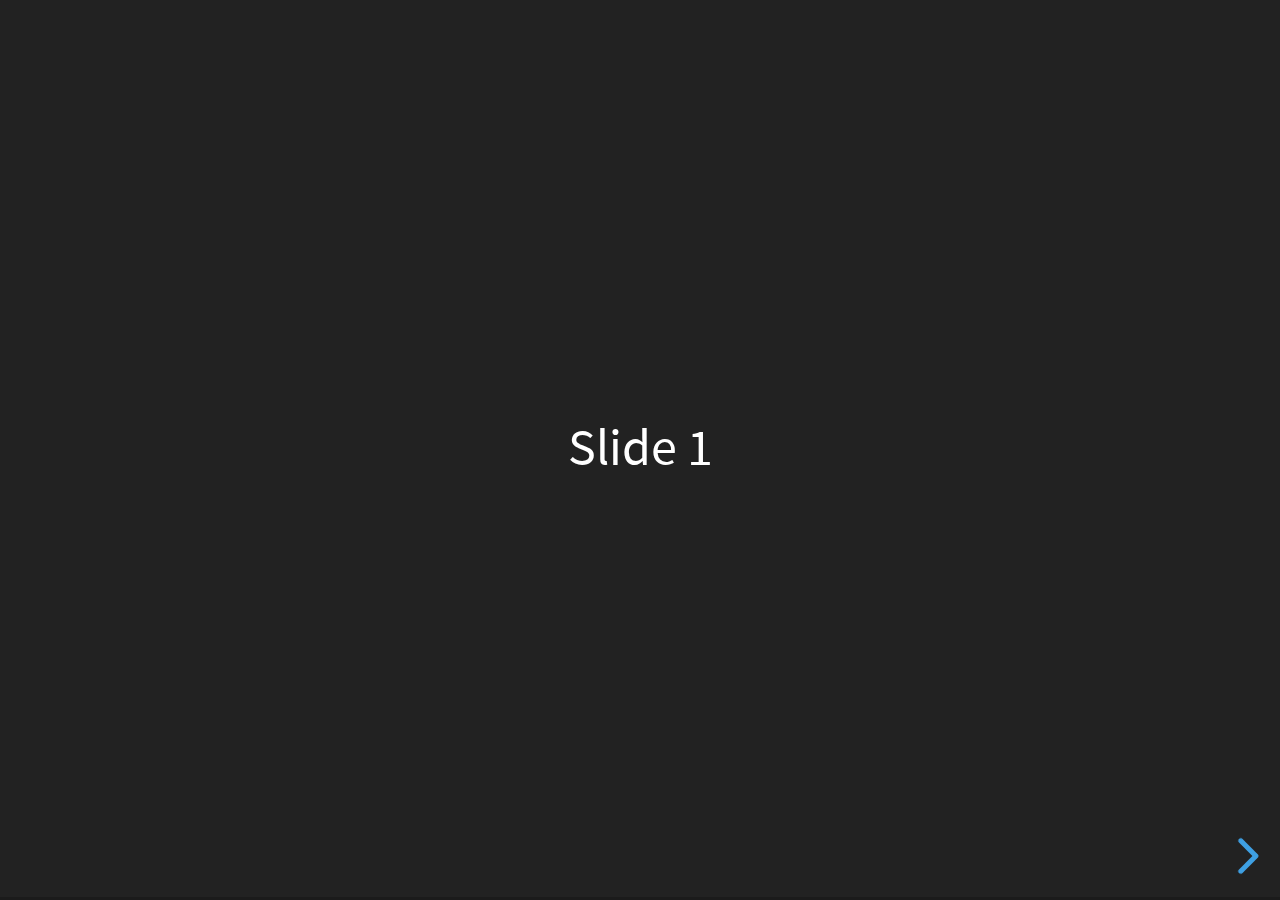
<file: reveal/index.html>
<!doctype html>
<html>
	<head>
		<meta charset="utf-8">
		<meta name="viewport" content="width=device-width, initial-scale=1.0, maximum-scale=1.0, user-scalable=no">

		<title>reveal.js</title>

		<link rel="stylesheet" href="css/reveal.css">
		<link rel="stylesheet" href="css/theme/black.css">

		<!-- Theme used for syntax highlighting of code -->
		<link rel="stylesheet" href="lib/css/zenburn.css">

		<!-- Printing and PDF exports -->
		<script>
			var link = document.createElement( 'link' );
			link.rel = 'stylesheet';
			link.type = 'text/css';
			link.href = window.location.search.match( /print-pdf/gi ) ? 'css/print/pdf.css' : 'css/print/paper.css';
			document.getElementsByTagName( 'head' )[0].appendChild( link );
		</script>
	</head>
	<body>
		<div class="reveal">
			<div class="slides">
				<section>Slide 1</section>
				<section>Slide 2</section>
			</div>
		</div>

		<script src="lib/js/head.min.js"></script>
		<script src="js/reveal.js"></script>

		<script>
			// More info about config & dependencies:
			// - https://github.com/hakimel/reveal.js#configuration
			// - https://github.com/hakimel/reveal.js#dependencies
			Reveal.initialize({
				dependencies: [
					{ src: 'plugin/markdown/marked.js' },
					{ src: 'plugin/markdown/markdown.js' },
					{ src: 'plugin/notes/notes.js', async: true },
					{ src: 'plugin/highlight/highlight.js', async: true, callback: function() { hljs.initHighlightingOnLoad(); } }
				]
			});
		</script>
	</body>
</html>
</file>
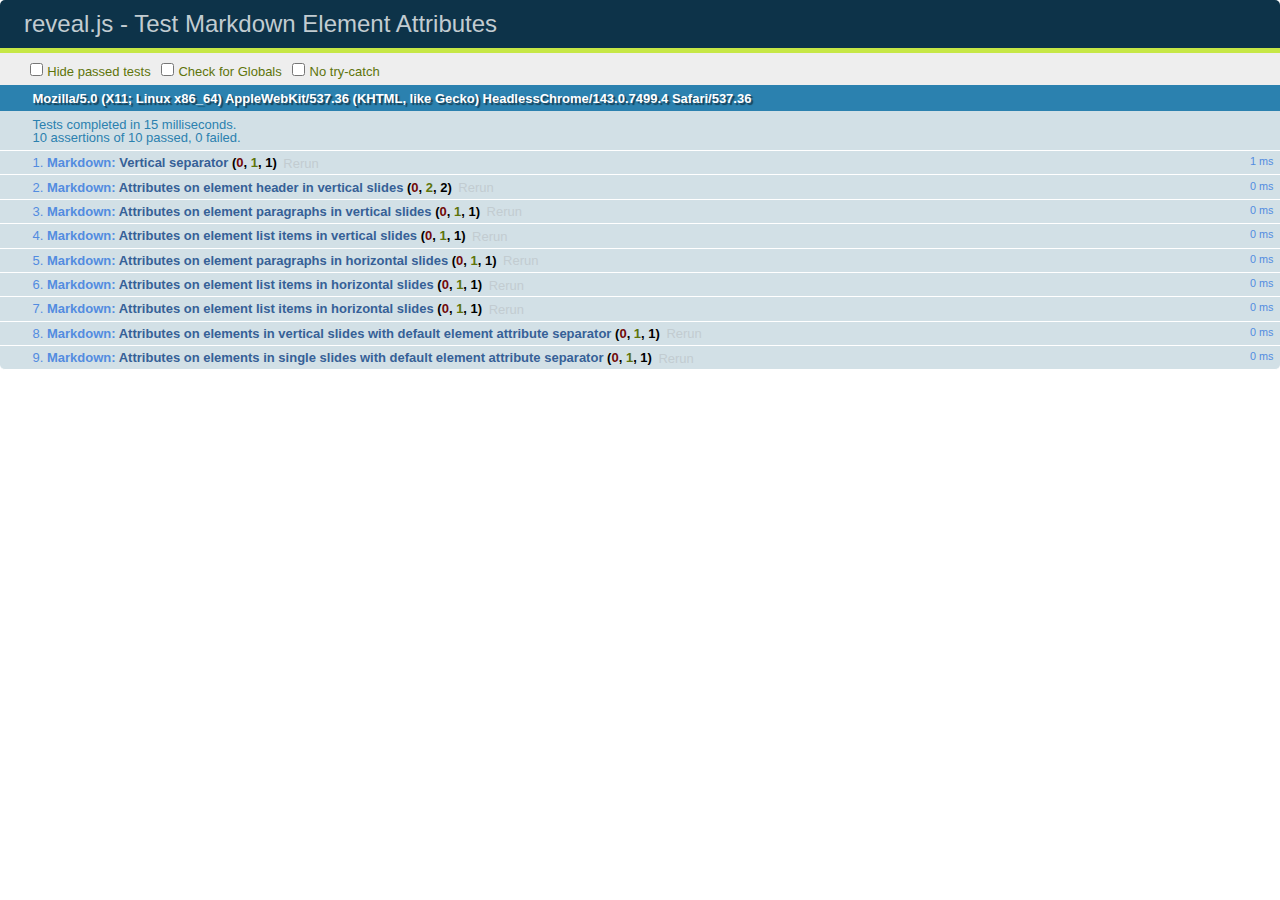
<file: reveal/test/test-markdown-element-attributes.html>
<!doctype html>
<html lang="en">

	<head>
		<meta charset="utf-8">

		<title>reveal.js - Test Markdown Element Attributes</title>

		<link rel="stylesheet" href="../css/reveal.css">
		<link rel="stylesheet" href="qunit-1.12.0.css">
	</head>

	<body style="overflow: auto;">

		<div id="qunit"></div>
		<div id="qunit-fixture"></div>

		<div class="reveal" style="display: none;">

			<div class="slides">

				<!-- <section data-markdown="example.md" data-separator="^\n\n\n" data-separator-vertical="^\n\n"></section> -->

				<!-- Slides are separated by newline + three dashes + newline, vertical slides identical but two dashes -->
				<section data-markdown data-separator="^\n---\n$" data-separator-vertical="^\n--\n$" data-element-attributes="{_\s*?([^}]+?)}">>
					<script type="text/template">
						## Slide 1.1
						<!-- {_class="fragment fade-out" data-fragment-index="1"} -->

						--

						## Slide 1.2
						<!-- {_class="fragment shrink"} -->

						Paragraph 1
						<!-- {_class="fragment grow"} -->

						Paragraph 2
						<!-- {_class="fragment grow"} -->

						- list item 1 <!-- {_class="fragment grow"} -->
						- list item 2 <!-- {_class="fragment grow"} -->
						- list item 3 <!-- {_class="fragment grow"} -->


						---

						## Slide 2


						Paragraph 1.2  
						multi-line <!-- {_class="fragment highlight-red"} -->

						Paragraph 2.2 <!-- {_class="fragment highlight-red"} -->

						Paragraph 2.3 <!-- {_class="fragment highlight-red"} -->

						Paragraph 2.4 <!-- {_class="fragment highlight-red"} -->

						- list item 1 <!-- {_class="fragment highlight-green"} -->
						- list item 2<!-- {_class="fragment highlight-green"} -->
						- list item 3<!-- {_class="fragment highlight-green"} -->
						- list item 4
						<!-- {_class="fragment highlight-green"} -->
						- list item 5<!-- {_class="fragment highlight-green"} -->

						Test

						![Example Picture](examples/assets/image2.png)
						<!-- {_class="reveal stretch"} -->

					</script>
				</section>



				<section 	data-markdown data-separator="^\n\n\n"
									data-separator-vertical="^\n\n"
									data-separator-notes="^Note:"
									data-charset="utf-8">
					<script type="text/template">
						# Test attributes in Markdown with default separator
						## Slide 1 Def <!-- .element: class="fragment highlight-red" data-fragment-index="1" -->


						## Slide 2 Def
						<!-- .element: class="fragment highlight-red" -->

					</script>
				</section>

				<section data-markdown>
				  <script type="text/template">
					## Hello world
					A paragraph
					<!-- .element: class="fragment highlight-blue" -->
				  </script>
				</section>

				<section data-markdown>
				  <script type="text/template">
					## Hello world

					Multiple  
					Line
					<!-- .element: class="fragment highlight-blue" -->
				  </script>
				</section>

				<section data-markdown>
				  <script type="text/template">
					## Hello world

					Test<!-- .element: class="fragment highlight-blue" -->

					More Test
				  </script>
				</section>


			</div>

		</div>

		<script src="../lib/js/head.min.js"></script>
		<script src="../js/reveal.js"></script>
		<script src="../plugin/markdown/marked.js"></script>
		<script src="../plugin/markdown/markdown.js"></script>
		<script src="qunit-1.12.0.js"></script>

		<script src="test-markdown-element-attributes.js"></script>

	</body>
</html>
</file>
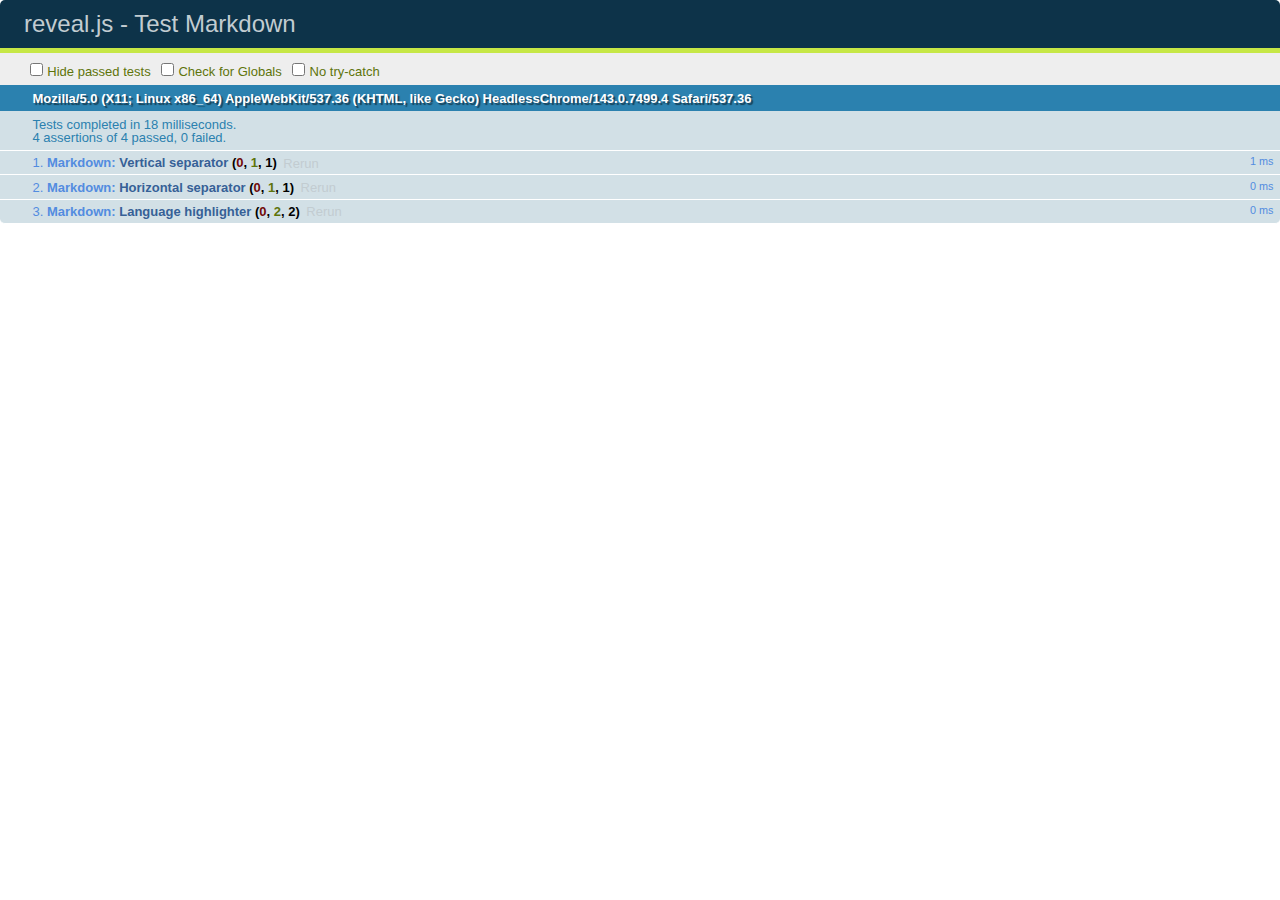
<file: reveal/test/test-markdown-external.html>
<!doctype html>
<html lang="en">

	<head>
		<meta charset="utf-8">

		<title>reveal.js - Test Markdown</title>

		<link rel="stylesheet" href="../css/reveal.css">
		<link rel="stylesheet" href="qunit-1.12.0.css">
	</head>

	<body style="overflow: auto;">

		<div id="qunit"></div>
  		<div id="qunit-fixture"></div>

		<div class="reveal" style="display: none;">

			<div class="slides">
				<section data-markdown="simple.md" data-separator="^\n\n\n" data-separator-vertical="^\n\n"></section>
			</div>

		</div>

		<script src="../lib/js/head.min.js"></script>
		<script src="../js/reveal.js"></script>
		<script src="../plugin/highlight/highlight.js"></script>
		<script src="../plugin/markdown/marked.js"></script>
		<script src="../plugin/markdown/markdown.js"></script>
		<script src="qunit-1.12.0.js"></script>

		<script src="test-markdown-external.js"></script>

	</body>
</html>
</file>
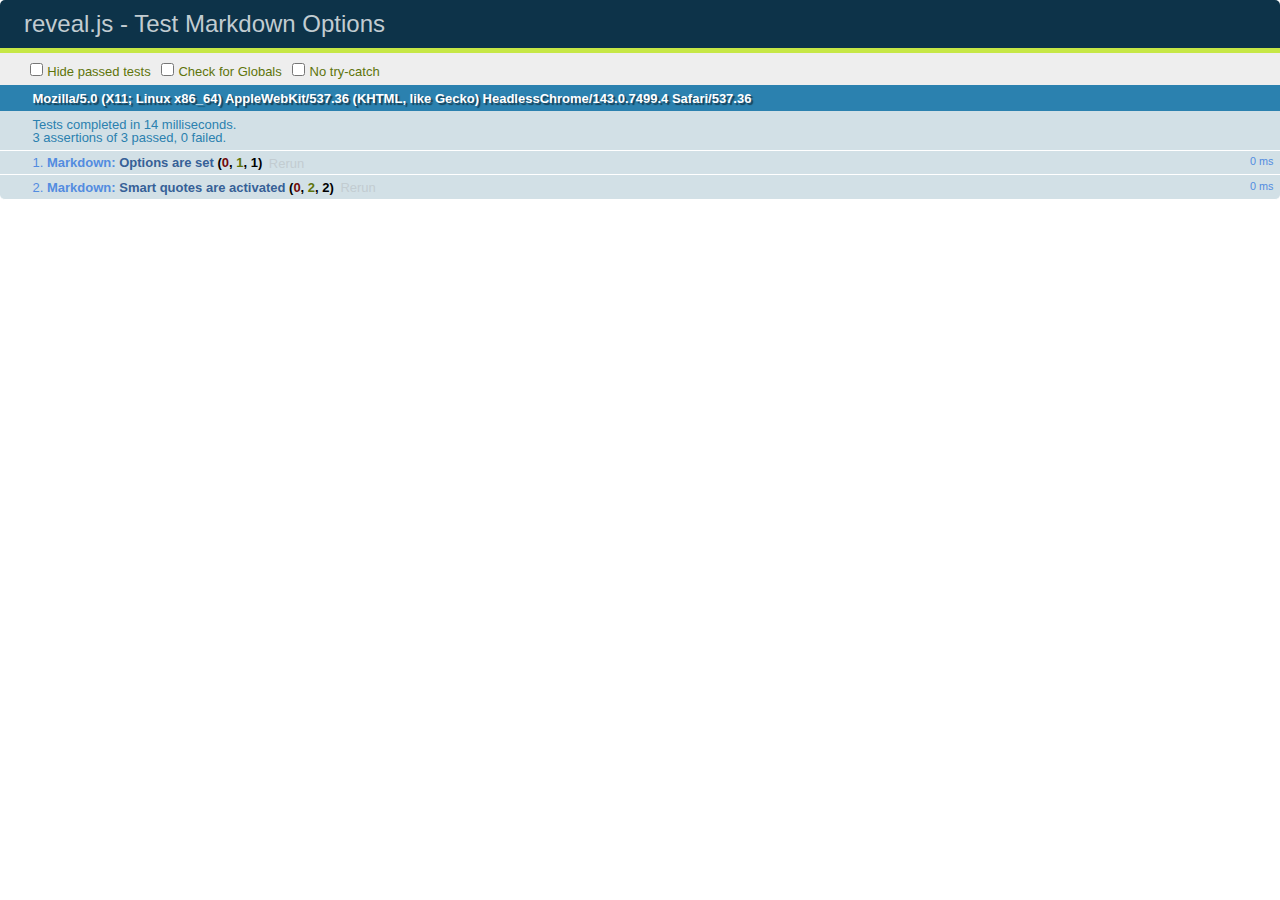
<file: reveal/test/test-markdown-options.html>
<!doctype html>
<html lang="en">

	<head>
		<meta charset="utf-8">

		<title>reveal.js - Test Markdown Options</title>

		<link rel="stylesheet" href="../css/reveal.css">
		<link rel="stylesheet" href="qunit-1.12.0.css">
	</head>

	<body style="overflow: auto;">

		<div id="qunit"></div>
		<div id="qunit-fixture"></div>

		<div class="reveal" style="display: none;">

			<div class="slides">

				<section data-markdown>
					<script type="text/template">
						## Testing Markdown Options

						This "slide" should contain 'smart' quotes.
					</script>
				</section>

			</div>

		</div>

		<script src="../lib/js/head.min.js"></script>
		<script src="../js/reveal.js"></script>
		<script src="qunit-1.12.0.js"></script>

		<script src="test-markdown-options.js"></script>

	</body>
</html>
</file>
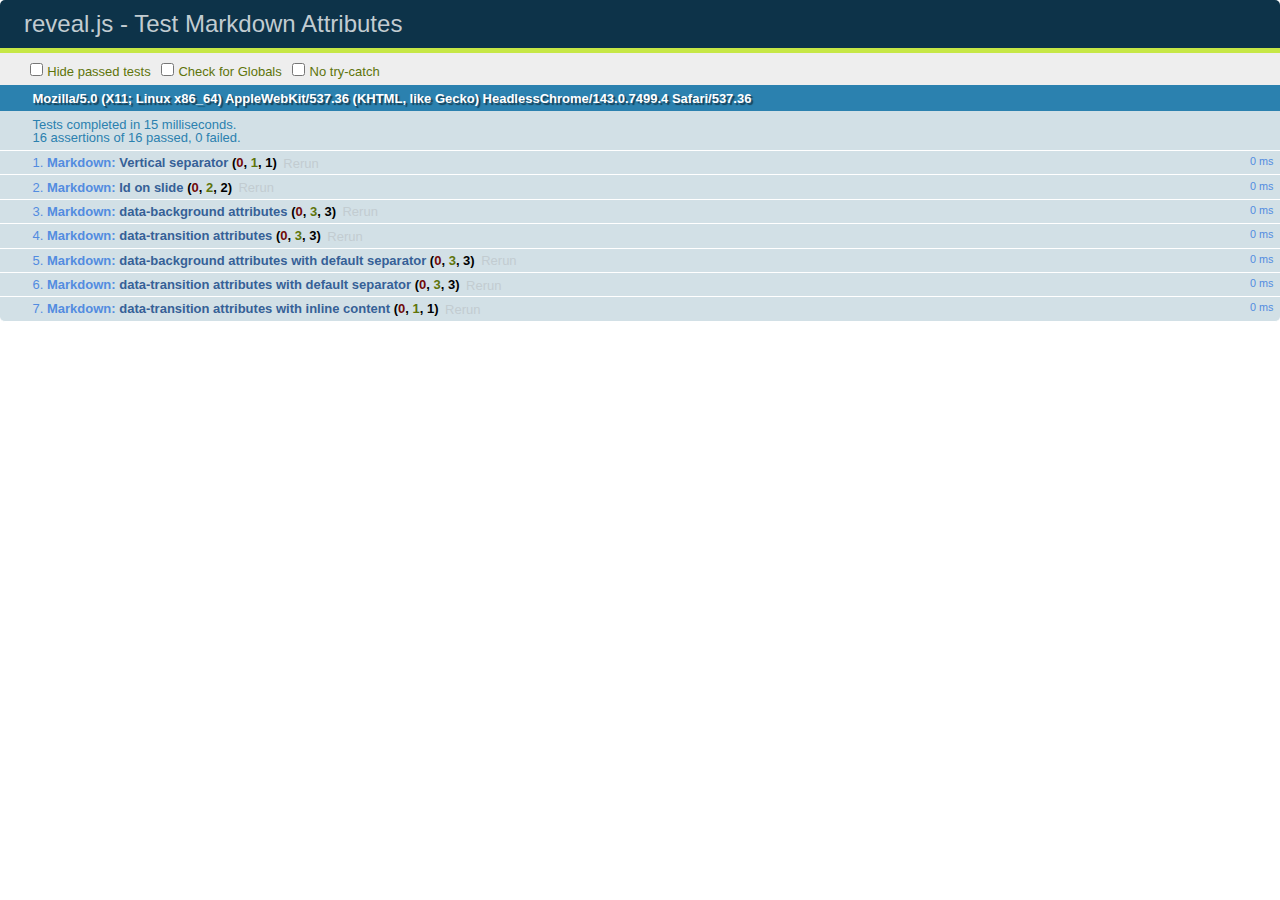
<file: reveal/test/test-markdown-slide-attributes.html>
<!doctype html>
<html lang="en">

	<head>
		<meta charset="utf-8">

		<title>reveal.js - Test Markdown Attributes</title>

		<link rel="stylesheet" href="../css/reveal.css">
		<link rel="stylesheet" href="qunit-1.12.0.css">
	</head>

	<body style="overflow: auto;">

		<div id="qunit"></div>
		<div id="qunit-fixture"></div>

		<div class="reveal" style="display: none;">

			<div class="slides">

				<!-- <section data-markdown="example.md" data-separator="^\n\n\n" data-separator-vertical="^\n\n"></section> -->

				<!-- Slides are separated by three lines, vertical slides by two lines, attributes are one any line starting with (spaces and) two dashes -->
				<section 	data-markdown data-separator="^\n\n\n"
									data-separator-vertical="^\n\n"
									data-separator-notes="^Note:"
									data-attributes="--\s(.*?)$"
									data-charset="utf-8">
					<script type="text/template">
						# Test attributes in Markdown
						## Slide 1



						## Slide 2
						<!-- -- id="slide2" data-transition="zoom" data-background="#A0C66B" -->


						## Slide 2.1
						<!-- -- data-background="#ff0000" data-transition="fade" -->


						## Slide 2.2
						[Link to Slide2](#/slide2)



						## Slide 3
						<!-- -- data-transition="zoom" data-background="#C6916B" -->



						## Slide 4
					</script>
				</section>

				<section 	data-markdown data-separator="^\n\n\n"
									data-separator-vertical="^\n\n"
									data-separator-notes="^Note:"
									data-charset="utf-8">
					<script type="text/template">
						# Test attributes in Markdown with default separator
						## Slide 1 Def



						## Slide 2 Def
						<!-- .slide: id="slide2def" data-transition="concave" data-background="#A7C66B" -->


						## Slide 2.1 Def
						<!-- .slide: data-background="#f70000" data-transition="page" -->


						## Slide 2.2 Def
						[Link to Slide2](#/slide2def)



						## Slide 3 Def
						<!-- .slide: data-transition="concave" data-background="#C7916B" -->



						## Slide 4
					</script>
				</section>

				<section data-markdown>
					<script type="text/template">
						<!-- .slide: data-background="#ff0000" -->
						## Hello world
					</script>
				</section>

				<section data-markdown>
					<script type="text/template">
						## Hello world
						<!-- .slide: data-background="#ff0000" -->
					</script>
				</section>

				<section data-markdown>
					<script type="text/template">
						## Hello world

						Test
						<!-- .slide: data-background="#ff0000" -->

						More Test
					</script>
				</section>

			</div>

		</div>

		<script src="../lib/js/head.min.js"></script>
		<script src="../js/reveal.js"></script>
		<script src="../plugin/markdown/marked.js"></script>
		<script src="../plugin/markdown/markdown.js"></script>
		<script src="qunit-1.12.0.js"></script>

		<script src="test-markdown-slide-attributes.js"></script>

	</body>
</html>
</file>
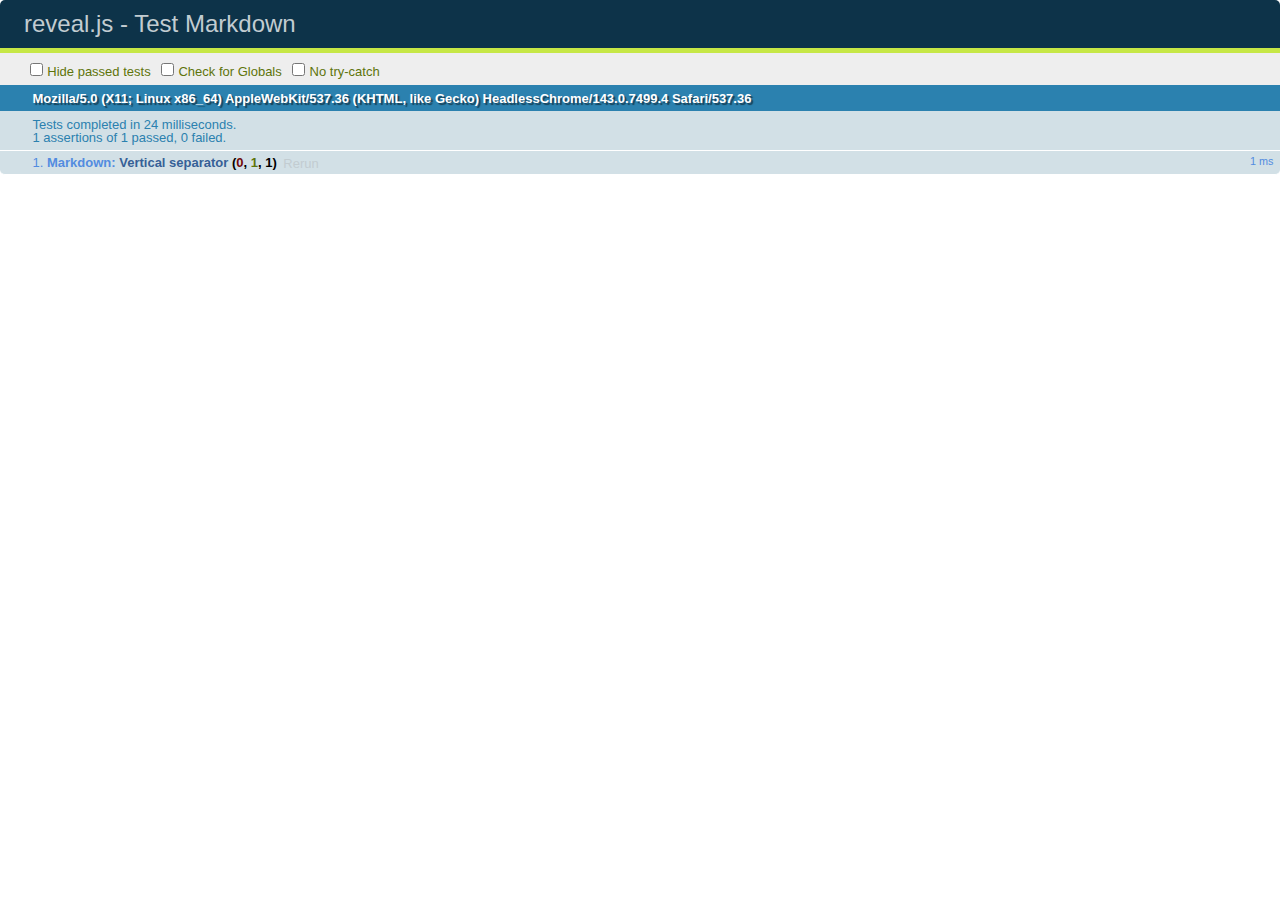
<file: reveal/test/test-markdown.html>
<!doctype html>
<html lang="en">

	<head>
		<meta charset="utf-8">

		<title>reveal.js - Test Markdown</title>

		<link rel="stylesheet" href="../css/reveal.css">
		<link rel="stylesheet" href="qunit-1.12.0.css">
	</head>

	<body style="overflow: auto;">

		<div id="qunit"></div>
		<div id="qunit-fixture"></div>

		<div class="reveal" style="display: none;">

			<div class="slides">

				<!-- <section data-markdown="example.md" data-separator="^\n\n\n" data-separator-vertical="^\n\n"></section> -->

				<!-- Slides are separated by newline + three dashes + newline, vertical slides identical but two dashes -->
				<section data-markdown data-separator="^\n---\n$" data-separator-vertical="^\n--\n$">
					<script type="text/template">
						## Slide 1.1

						--

						## Slide 1.2

						---

						## Slide 2
					</script>
				</section>

			</div>

		</div>

		<script src="../lib/js/head.min.js"></script>
		<script src="../js/reveal.js"></script>
		<script src="../plugin/markdown/marked.js"></script>
		<script src="../plugin/markdown/markdown.js"></script>
		<script src="qunit-1.12.0.js"></script>

		<script src="test-markdown.js"></script>

	</body>
</html>
</file>
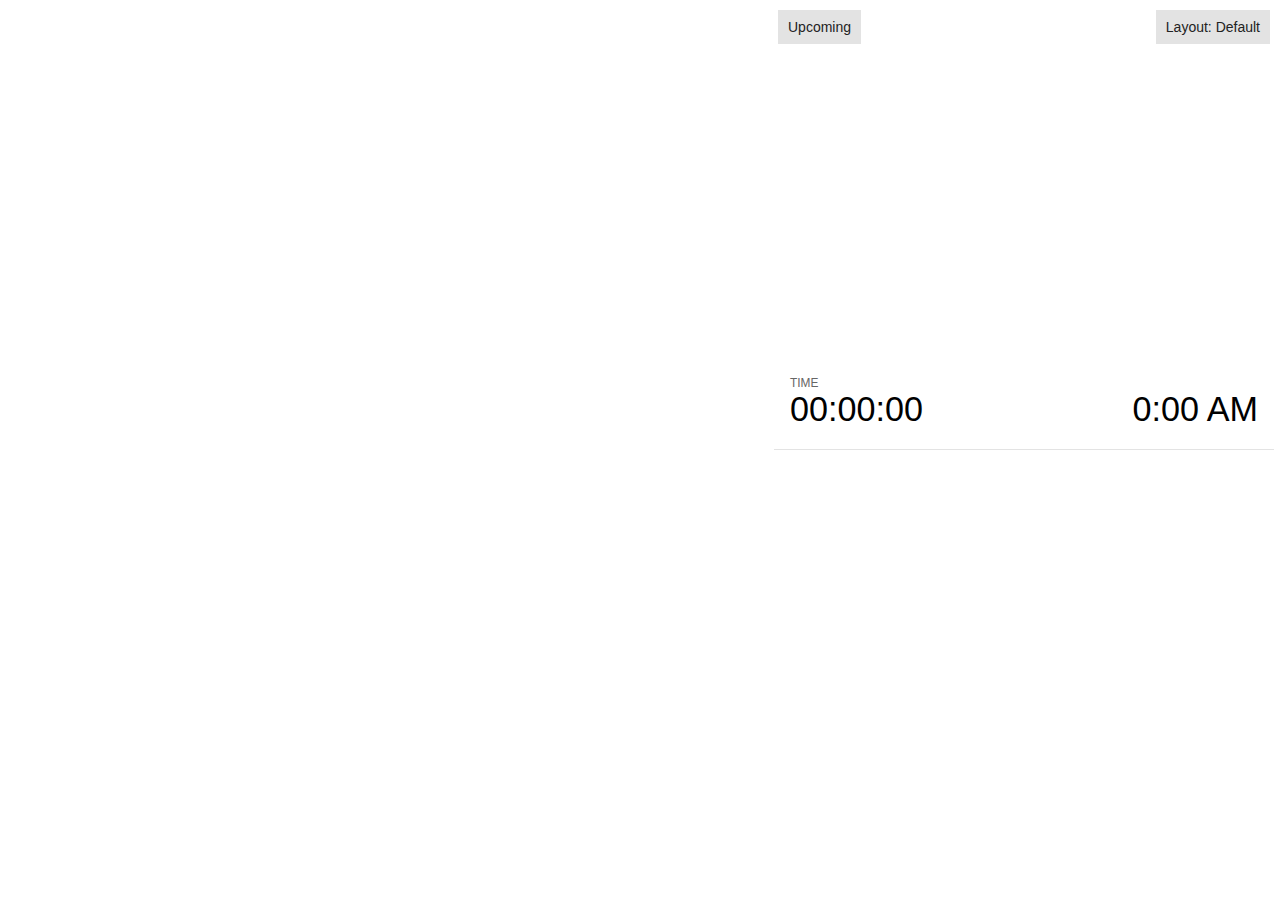
<file: reveal/plugin/notes/notes.html>
<!doctype html>
<html lang="en">
	<head>
		<meta charset="utf-8">

		<title>reveal.js - Slide Notes</title>

		<style>
			body {
				font-family: Helvetica;
				font-size: 18px;
			}

			#current-slide,
			#upcoming-slide,
			#speaker-controls {
				padding: 6px;
				box-sizing: border-box;
				-moz-box-sizing: border-box;
			}

			#current-slide iframe,
			#upcoming-slide iframe {
				width: 100%;
				height: 100%;
				border: 1px solid #ddd;
			}

			#current-slide .label,
			#upcoming-slide .label {
				position: absolute;
				top: 10px;
				left: 10px;
				z-index: 2;
			}

			.overlay-element {
				height: 34px;
				line-height: 34px;
				padding: 0 10px;
				text-shadow: none;
				background: rgba( 220, 220, 220, 0.8 );
				color: #222;
				font-size: 14px;
			}

			.overlay-element.interactive:hover {
				background: rgba( 220, 220, 220, 1 );
			}

			#current-slide {
				position: absolute;
				width: 60%;
				height: 100%;
				top: 0;
				left: 0;
				padding-right: 0;
			}

			#upcoming-slide {
				position: absolute;
				width: 40%;
				height: 40%;
				right: 0;
				top: 0;
			}

			/* Speaker controls */
			#speaker-controls {
				position: absolute;
				top: 40%;
				right: 0;
				width: 40%;
				height: 60%;
				overflow: auto;
				font-size: 18px;
			}

				.speaker-controls-time.hidden,
				.speaker-controls-notes.hidden {
					display: none;
				}

				.speaker-controls-time .label,
				.speaker-controls-pace .label,
				.speaker-controls-notes .label {
					text-transform: uppercase;
					font-weight: normal;
					font-size: 0.66em;
					color: #666;
					margin: 0;
				}

				.speaker-controls-time, .speaker-controls-pace {
					border-bottom: 1px solid rgba( 200, 200, 200, 0.5 );
					margin-bottom: 10px;
					padding: 10px 16px;
					padding-bottom: 20px;
					cursor: pointer;
				}

				.speaker-controls-time .reset-button {
					opacity: 0;
					float: right;
					color: #666;
					text-decoration: none;
				}
				.speaker-controls-time:hover .reset-button {
					opacity: 1;
				}

				.speaker-controls-time .timer,
				.speaker-controls-time .clock {
					width: 50%;
				}

				.speaker-controls-time .timer,
				.speaker-controls-time .clock,
				.speaker-controls-time .pacing .hours-value,
				.speaker-controls-time .pacing .minutes-value,
				.speaker-controls-time .pacing .seconds-value {
					font-size: 1.9em;
				}

				.speaker-controls-time .timer {
					float: left;
				}

				.speaker-controls-time .clock {
					float: right;
					text-align: right;
				}

				.speaker-controls-time span.mute {
					opacity: 0.3;
				}

				.speaker-controls-time .pacing-title {
					margin-top: 5px;
				}

				.speaker-controls-time .pacing.ahead {
					color: blue;
				}

				.speaker-controls-time .pacing.on-track {
					color: green;
				}

				.speaker-controls-time .pacing.behind {
					color: red;
				}

				.speaker-controls-notes {
					padding: 10px 16px;
				}

				.speaker-controls-notes .value {
					margin-top: 5px;
					line-height: 1.4;
					font-size: 1.2em;
				}

			/* Layout selector */
			#speaker-layout {
				position: absolute;
				top: 10px;
				right: 10px;
				color: #222;
				z-index: 10;
			}
				#speaker-layout select {
					position: absolute;
					width: 100%;
					height: 100%;
					top: 0;
					left: 0;
					border: 0;
					box-shadow: 0;
					cursor: pointer;
					opacity: 0;

					font-size: 1em;
					background-color: transparent;

					-moz-appearance: none;
					-webkit-appearance: none;
					-webkit-tap-highlight-color: rgba(0, 0, 0, 0);
				}

				#speaker-layout select:focus {
					outline: none;
					box-shadow: none;
				}

			.clear {
				clear: both;
			}

			/* Speaker layout: Wide */
			body[data-speaker-layout="wide"] #current-slide,
			body[data-speaker-layout="wide"] #upcoming-slide {
				width: 50%;
				height: 45%;
				padding: 6px;
			}

			body[data-speaker-layout="wide"] #current-slide {
				top: 0;
				left: 0;
			}

			body[data-speaker-layout="wide"] #upcoming-slide {
				top: 0;
				left: 50%;
			}

			body[data-speaker-layout="wide"] #speaker-controls {
				top: 45%;
				left: 0;
				width: 100%;
				height: 50%;
				font-size: 1.25em;
			}

			/* Speaker layout: Tall */
			body[data-speaker-layout="tall"] #current-slide,
			body[data-speaker-layout="tall"] #upcoming-slide {
				width: 45%;
				height: 50%;
				padding: 6px;
			}

			body[data-speaker-layout="tall"] #current-slide {
				top: 0;
				left: 0;
			}

			body[data-speaker-layout="tall"] #upcoming-slide {
				top: 50%;
				left: 0;
			}

			body[data-speaker-layout="tall"] #speaker-controls {
				padding-top: 40px;
				top: 0;
				left: 45%;
				width: 55%;
				height: 100%;
				font-size: 1.25em;
			}

			/* Speaker layout: Notes only */
			body[data-speaker-layout="notes-only"] #current-slide,
			body[data-speaker-layout="notes-only"] #upcoming-slide {
				display: none;
			}

			body[data-speaker-layout="notes-only"] #speaker-controls {
				padding-top: 40px;
				top: 0;
				left: 0;
				width: 100%;
				height: 100%;
				font-size: 1.25em;
			}

			@media screen and (max-width: 1080px) {
				body[data-speaker-layout="default"] #speaker-controls {
					font-size: 16px;
				}
			}

			@media screen and (max-width: 900px) {
				body[data-speaker-layout="default"] #speaker-controls {
					font-size: 14px;
				}
			}

			@media screen and (max-width: 800px) {
				body[data-speaker-layout="default"] #speaker-controls {
					font-size: 12px;
				}
			}

		</style>
	</head>

	<body>

		<div id="current-slide"></div>
		<div id="upcoming-slide"><span class="overlay-element label">Upcoming</span></div>
		<div id="speaker-controls">
			<div class="speaker-controls-time">
				<h4 class="label">Time <span class="reset-button">Click to Reset</span></h4>
				<div class="clock">
					<span class="clock-value">0:00 AM</span>
				</div>
				<div class="timer">
					<span class="hours-value">00</span><span class="minutes-value">:00</span><span class="seconds-value">:00</span>
				</div>
				<div class="clear"></div>

				<h4 class="label pacing-title" style="display: none">Pacing – Time to finish current slide</h4>
				<div class="pacing" style="display: none">
					<span class="hours-value">00</span><span class="minutes-value">:00</span><span class="seconds-value">:00</span>
				</div>
			</div>

			<div class="speaker-controls-notes hidden">
				<h4 class="label">Notes</h4>
				<div class="value"></div>
			</div>
		</div>
		<div id="speaker-layout" class="overlay-element interactive">
			<span class="speaker-layout-label"></span>
			<select class="speaker-layout-dropdown"></select>
		</div>

		<script src="../../plugin/markdown/marked.js"></script>
		<script>

			(function() {

				var notes,
					notesValue,
					currentState,
					currentSlide,
					upcomingSlide,
					layoutLabel,
					layoutDropdown,
					connected = false;

				var SPEAKER_LAYOUTS = {
					'default': 'Default',
					'wide': 'Wide',
					'tall': 'Tall',
					'notes-only': 'Notes only'
				};

				setupLayout();

				window.addEventListener( 'message', function( event ) {

					var data = JSON.parse( event.data );

					// The overview mode is only useful to the reveal.js instance
					// where navigation occurs so we don't sync it
					if( data.state ) delete data.state.overview;

					// Messages sent by the notes plugin inside of the main window
					if( data && data.namespace === 'reveal-notes' ) {
						if( data.type === 'connect' ) {
							handleConnectMessage( data );
						}
						else if( data.type === 'state' ) {
							handleStateMessage( data );
						}
					}
					// Messages sent by the reveal.js inside of the current slide preview
					else if( data && data.namespace === 'reveal' ) {
						if( /ready/.test( data.eventName ) ) {
							// Send a message back to notify that the handshake is complete
							window.opener.postMessage( JSON.stringify({ namespace: 'reveal-notes', type: 'connected'} ), '*' );
						}
						else if( /slidechanged|fragmentshown|fragmenthidden|paused|resumed/.test( data.eventName ) && currentState !== JSON.stringify( data.state ) ) {

							window.opener.postMessage( JSON.stringify({ method: 'setState', args: [ data.state ]} ), '*' );

						}
					}

				} );

				/**
				 * Called when the main window is trying to establish a
				 * connection.
				 */
				function handleConnectMessage( data ) {

					if( connected === false ) {
						connected = true;

						setupIframes( data );
						setupKeyboard();
						setupNotes();
						setupTimer();
					}

				}

				/**
				 * Called when the main window sends an updated state.
				 */
				function handleStateMessage( data ) {

					// Store the most recently set state to avoid circular loops
					// applying the same state
					currentState = JSON.stringify( data.state );

					// No need for updating the notes in case of fragment changes
					if ( data.notes ) {
						notes.classList.remove( 'hidden' );
						notesValue.style.whiteSpace = data.whitespace;
						if( data.markdown ) {
							notesValue.innerHTML = marked( data.notes );
						}
						else {
							notesValue.innerHTML = data.notes;
						}
					}
					else {
						notes.classList.add( 'hidden' );
					}

					// Update the note slides
					currentSlide.contentWindow.postMessage( JSON.stringify({ method: 'setState', args: [ data.state ] }), '*' );
					upcomingSlide.contentWindow.postMessage( JSON.stringify({ method: 'setState', args: [ data.state ] }), '*' );
					upcomingSlide.contentWindow.postMessage( JSON.stringify({ method: 'next' }), '*' );

				}

				// Limit to max one state update per X ms
				handleStateMessage = debounce( handleStateMessage, 200 );

				/**
				 * Forward keyboard events to the current slide window.
				 * This enables keyboard events to work even if focus
				 * isn't set on the current slide iframe.
				 */
				function setupKeyboard() {

					document.addEventListener( 'keydown', function( event ) {
						currentSlide.contentWindow.postMessage( JSON.stringify({ method: 'triggerKey', args: [ event.keyCode ] }), '*' );
					} );

				}

				/**
				 * Creates the preview iframes.
				 */
				function setupIframes( data ) {

					var params = [
						'receiver',
						'progress=false',
						'history=false',
						'transition=none',
						'autoSlide=0',
						'backgroundTransition=none'
					].join( '&' );

					var urlSeparator = /\?/.test(data.url) ? '&' : '?';
					var hash = '#/' + data.state.indexh + '/' + data.state.indexv;
					var currentURL = data.url + urlSeparator + params + '&postMessageEvents=true' + hash;
					var upcomingURL = data.url + urlSeparator + params + '&controls=false' + hash;

					currentSlide = document.createElement( 'iframe' );
					currentSlide.setAttribute( 'width', 1280 );
					currentSlide.setAttribute( 'height', 1024 );
					currentSlide.setAttribute( 'src', currentURL );
					document.querySelector( '#current-slide' ).appendChild( currentSlide );

					upcomingSlide = document.createElement( 'iframe' );
					upcomingSlide.setAttribute( 'width', 640 );
					upcomingSlide.setAttribute( 'height', 512 );
					upcomingSlide.setAttribute( 'src', upcomingURL );
					document.querySelector( '#upcoming-slide' ).appendChild( upcomingSlide );

				}

				/**
				 * Setup the notes UI.
				 */
				function setupNotes() {

					notes = document.querySelector( '.speaker-controls-notes' );
					notesValue = document.querySelector( '.speaker-controls-notes .value' );

				}

				function getTimings() {

					var slides = Reveal.getSlides();
					var defaultTiming = Reveal.getConfig().defaultTiming;
					if (defaultTiming == null) {
						return null;
					}
					var timings = [];
					for ( var i in slides ) {
						var slide = slides[i];
						var timing = defaultTiming;
						if( slide.hasAttribute( 'data-timing' )) {
							var t = slide.getAttribute( 'data-timing' );
							timing = parseInt(t);
							if( isNaN(timing) ) {
								console.warn("Could not parse timing '" + t + "' of slide " + i + "; using default of " + defaultTiming);
								timing = defaultTiming;
							}
						}
						timings.push(timing);
					}
					return timings;

				}

				/**
				 * Return the number of seconds allocated for presenting
				 * all slides up to and including this one.
				 */
				function getTimeAllocated(timings) {

					var slides = Reveal.getSlides();
					var allocated = 0;
					var currentSlide = Reveal.getSlidePastCount();
					for (var i in slides.slice(0, currentSlide + 1)) {
						allocated += timings[i];
					}
					return allocated;

				}

				/**
				 * Create the timer and clock and start updating them
				 * at an interval.
				 */
				function setupTimer() {

					var start = new Date(),
					timeEl = document.querySelector( '.speaker-controls-time' ),
					clockEl = timeEl.querySelector( '.clock-value' ),
					hoursEl = timeEl.querySelector( '.hours-value' ),
					minutesEl = timeEl.querySelector( '.minutes-value' ),
					secondsEl = timeEl.querySelector( '.seconds-value' ),
					pacingTitleEl = timeEl.querySelector( '.pacing-title' ),
					pacingEl = timeEl.querySelector( '.pacing' ),
					pacingHoursEl = pacingEl.querySelector( '.hours-value' ),
					pacingMinutesEl = pacingEl.querySelector( '.minutes-value' ),
					pacingSecondsEl = pacingEl.querySelector( '.seconds-value' );

					var timings = getTimings();
					if (timings !== null) {
						pacingTitleEl.style.removeProperty('display');
						pacingEl.style.removeProperty('display');
					}

					function _displayTime( hrEl, minEl, secEl, time) {

						var sign = Math.sign(time) == -1 ? "-" : "";
						time = Math.abs(Math.round(time / 1000));
						var seconds = time % 60;
						var minutes = Math.floor( time / 60 ) % 60 ;
						var hours = Math.floor( time / ( 60 * 60 )) ;
						hrEl.innerHTML = sign + zeroPadInteger( hours );
						if (hours == 0) {
							hrEl.classList.add( 'mute' );
						}
						else {
							hrEl.classList.remove( 'mute' );
						}
						minEl.innerHTML = ':' + zeroPadInteger( minutes );
						if (hours == 0 && minutes == 0) {
							minEl.classList.add( 'mute' );
						}
						else {
							minEl.classList.remove( 'mute' );
						}
						secEl.innerHTML = ':' + zeroPadInteger( seconds );
					}

					function _updateTimer() {

						var diff, hours, minutes, seconds,
						now = new Date();

						diff = now.getTime() - start.getTime();

						clockEl.innerHTML = now.toLocaleTimeString( 'en-US', { hour12: true, hour: '2-digit', minute:'2-digit' } );
						_displayTime( hoursEl, minutesEl, secondsEl, diff );
						if (timings !== null) {
							_updatePacing(diff);
						}

					}

					function _updatePacing(diff) {

						var slideEndTiming = getTimeAllocated(timings) * 1000;
						var currentSlide = Reveal.getSlidePastCount();
						var currentSlideTiming = timings[currentSlide] * 1000;
						var timeLeftCurrentSlide = slideEndTiming - diff;
						if (timeLeftCurrentSlide < 0) {
							pacingEl.className = 'pacing behind';
						}
						else if (timeLeftCurrentSlide < currentSlideTiming) {
							pacingEl.className = 'pacing on-track';
						}
						else {
							pacingEl.className = 'pacing ahead';
						}
						_displayTime( pacingHoursEl, pacingMinutesEl, pacingSecondsEl, timeLeftCurrentSlide );

					}

					// Update once directly
					_updateTimer();

					// Then update every second
					setInterval( _updateTimer, 1000 );

					function _resetTimer() {

						if (timings == null) {
							start = new Date();
						}
						else {
							// Reset timer to beginning of current slide
							var slideEndTiming = getTimeAllocated(timings) * 1000;
							var currentSlide = Reveal.getSlidePastCount();
							var currentSlideTiming = timings[currentSlide] * 1000;
							var previousSlidesTiming = slideEndTiming - currentSlideTiming;
							var now = new Date();
							start = new Date(now.getTime() - previousSlidesTiming);
						}
						_updateTimer();

					}

					timeEl.addEventListener( 'click', function() {
						_resetTimer();
						return false;
					} );

				}

				/**
				 * Sets up the speaker view layout and layout selector.
				 */
				function setupLayout() {

					layoutDropdown = document.querySelector( '.speaker-layout-dropdown' );
					layoutLabel = document.querySelector( '.speaker-layout-label' );

					// Render the list of available layouts
					for( var id in SPEAKER_LAYOUTS ) {
						var option = document.createElement( 'option' );
						option.setAttribute( 'value', id );
						option.textContent = SPEAKER_LAYOUTS[ id ];
						layoutDropdown.appendChild( option );
					}

					// Monitor the dropdown for changes
					layoutDropdown.addEventListener( 'change', function( event ) {

						setLayout( layoutDropdown.value );

					}, false );

					// Restore any currently persisted layout
					setLayout( getLayout() );

				}

				/**
				 * Sets a new speaker view layout. The layout is persisted
				 * in local storage.
				 */
				function setLayout( value ) {

					var title = SPEAKER_LAYOUTS[ value ];

					layoutLabel.innerHTML = 'Layout' + ( title ? ( ': ' + title ) : '' );
					layoutDropdown.value = value;

					document.body.setAttribute( 'data-speaker-layout', value );

					// Persist locally
					if( supportsLocalStorage() ) {
						window.localStorage.setItem( 'reveal-speaker-layout', value );
					}

				}

				/**
				 * Returns the ID of the most recently set speaker layout
				 * or our default layout if none has been set.
				 */
				function getLayout() {

					if( supportsLocalStorage() ) {
						var layout = window.localStorage.getItem( 'reveal-speaker-layout' );
						if( layout ) {
							return layout;
						}
					}

					// Default to the first record in the layouts hash
					for( var id in SPEAKER_LAYOUTS ) {
						return id;
					}

				}

				function supportsLocalStorage() {

					try {
						localStorage.setItem('test', 'test');
						localStorage.removeItem('test');
						return true;
					}
					catch( e ) {
						return false;
					}

				}

				function zeroPadInteger( num ) {

					var str = '00' + parseInt( num );
					return str.substring( str.length - 2 );

				}

				/**
				 * Limits the frequency at which a function can be called.
				 */
				function debounce( fn, ms ) {

					var lastTime = 0,
						timeout;

					return function() {

						var args = arguments;
						var context = this;

						clearTimeout( timeout );

						var timeSinceLastCall = Date.now() - lastTime;
						if( timeSinceLastCall > ms ) {
							fn.apply( context, args );
							lastTime = Date.now();
						}
						else {
							timeout = setTimeout( function() {
								fn.apply( context, args );
								lastTime = Date.now();
							}, ms - timeSinceLastCall );
						}

					}

				}

			})();

		</script>
	</body>
</html>
</file>
<file: reveal/css/theme/black.css>
/**
 * Black theme for reveal.js. This is the opposite of the 'white' theme.
 *
 * By Hakim El Hattab, http://hakim.se
 */
@import url(../../lib/font/source-sans-pro/source-sans-pro.css);
section.has-light-background, section.has-light-background h1, section.has-light-background h2, section.has-light-background h3, section.has-light-background h4, section.has-light-background h5, section.has-light-background h6 {
  color: #222; }

/*********************************************
 * GLOBAL STYLES
 *********************************************/
body {
  background: #222;
  background-color: #222; }

.reveal {
  font-family: "Source Sans Pro", Helvetica, sans-serif;
  font-size: 42px;
  font-weight: normal;
  color: #fff; }

::selection {
  color: #fff;
  background: #bee4fd;
  text-shadow: none; }

::-moz-selection {
  color: #fff;
  background: #bee4fd;
  text-shadow: none; }

.reveal .slides > section,
.reveal .slides > section > section {
  line-height: 1.3;
  font-weight: inherit; }

/*********************************************
 * HEADERS
 *********************************************/
.reveal h1,
.reveal h2,
.reveal h3,
.reveal h4,
.reveal h5,
.reveal h6 {
  margin: 0 0 20px 0;
  color: #fff;
  font-family: "Source Sans Pro", Helvetica, sans-serif;
  font-weight: 600;
  line-height: 1.2;
  letter-spacing: normal;
  text-transform: uppercase;
  text-shadow: none;
  word-wrap: break-word; }

.reveal h1 {
  font-size: 2.5em; }

.reveal h2 {
  font-size: 1.6em; }

.reveal h3 {
  font-size: 1.3em; }

.reveal h4 {
  font-size: 1em; }

.reveal h1 {
  text-shadow: none; }

/*********************************************
 * OTHER
 *********************************************/
.reveal p {
  margin: 20px 0;
  line-height: 1.3; }

/* Ensure certain elements are never larger than the slide itself */
.reveal img,
.reveal video,
.reveal iframe {
  max-width: 95%;
  max-height: 95%; }

.reveal strong,
.reveal b {
  font-weight: bold; }

.reveal em {
  font-style: italic; }

.reveal ol,
.reveal dl,
.reveal ul {
  display: inline-block;
  text-align: left;
  margin: 0 0 0 1em; }

.reveal ol {
  list-style-type: decimal; }

.reveal ul {
  list-style-type: disc; }

.reveal ul ul {
  list-style-type: square; }

.reveal ul ul ul {
  list-style-type: circle; }

.reveal ul ul,
.reveal ul ol,
.reveal ol ol,
.reveal ol ul {
  display: block;
  margin-left: 40px; }

.reveal dt {
  font-weight: bold; }

.reveal dd {
  margin-left: 40px; }

.reveal blockquote {
  display: block;
  position: relative;
  width: 70%;
  margin: 20px auto;
  padding: 5px;
  font-style: italic;
  background: rgba(255, 255, 255, 0.05);
  box-shadow: 0px 0px 2px rgba(0, 0, 0, 0.2); }

.reveal blockquote p:first-child,
.reveal blockquote p:last-child {
  display: inline-block; }

.reveal q {
  font-style: italic; }

.reveal pre {
  display: block;
  position: relative;
  width: 90%;
  margin: 20px auto;
  text-align: left;
  font-size: 0.55em;
  font-family: monospace;
  line-height: 1.2em;
  word-wrap: break-word;
  box-shadow: 0px 0px 6px rgba(0, 0, 0, 0.3); }

.reveal code {
  font-family: monospace;
  text-transform: none; }

.reveal pre code {
  display: block;
  padding: 5px;
  overflow: auto;
  max-height: 400px;
  word-wrap: normal; }

.reveal table {
  margin: auto;
  border-collapse: collapse;
  border-spacing: 0; }

.reveal table th {
  font-weight: bold; }

.reveal table th,
.reveal table td {
  text-align: left;
  padding: 0.2em 0.5em 0.2em 0.5em;
  border-bottom: 1px solid; }

.reveal table th[align="center"],
.reveal table td[align="center"] {
  text-align: center; }

.reveal table th[align="right"],
.reveal table td[align="right"] {
  text-align: right; }

.reveal table tbody tr:last-child th,
.reveal table tbody tr:last-child td {
  border-bottom: none; }

.reveal sup {
  vertical-align: super; }

.reveal sub {
  vertical-align: sub; }

.reveal small {
  display: inline-block;
  font-size: 0.6em;
  line-height: 1.2em;
  vertical-align: top; }

.reveal small * {
  vertical-align: top; }

/*********************************************
 * LINKS
 *********************************************/
.reveal a {
  color: #42affa;
  text-decoration: none;
  -webkit-transition: color .15s ease;
  -moz-transition: color .15s ease;
  transition: color .15s ease; }

.reveal a:hover {
  color: #8dcffc;
  text-shadow: none;
  border: none; }

.reveal .roll span:after {
  color: #fff;
  background: #068de9; }

/*********************************************
 * IMAGES
 *********************************************/
.reveal section img {
  margin: 15px 0px;
  background: rgba(255, 255, 255, 0.12);
  border: 4px solid #fff;
  box-shadow: 0 0 10px rgba(0, 0, 0, 0.15); }

.reveal section img.plain {
  border: 0;
  box-shadow: none; }

.reveal a img {
  -webkit-transition: all .15s linear;
  -moz-transition: all .15s linear;
  transition: all .15s linear; }

.reveal a:hover img {
  background: rgba(255, 255, 255, 0.2);
  border-color: #42affa;
  box-shadow: 0 0 20px rgba(0, 0, 0, 0.55); }

/*********************************************
 * NAVIGATION CONTROLS
 *********************************************/
.reveal .controls {
  color: #42affa; }

/*********************************************
 * PROGRESS BAR
 *********************************************/
.reveal .progress {
  background: rgba(0, 0, 0, 0.2);
  color: #42affa; }

.reveal .progress span {
  -webkit-transition: width 800ms cubic-bezier(0.26, 0.86, 0.44, 0.985);
  -moz-transition: width 800ms cubic-bezier(0.26, 0.86, 0.44, 0.985);
  transition: width 800ms cubic-bezier(0.26, 0.86, 0.44, 0.985); }
</file>
<file: reveal/lib/css/zenburn.css>
/*

Zenburn style from voldmar.ru (c) Vladimir Epifanov <voldmar@voldmar.ru>
based on dark.css by Ivan Sagalaev

*/

.hljs {
  display: block;
  overflow-x: auto;
  padding: 0.5em;
  background: #3f3f3f;
  color: #dcdcdc;
}

.hljs-keyword,
.hljs-selector-tag,
.hljs-tag {
  color: #e3ceab;
}

.hljs-template-tag {
  color: #dcdcdc;
}

.hljs-number {
  color: #8cd0d3;
}

.hljs-variable,
.hljs-template-variable,
.hljs-attribute {
  color: #efdcbc;
}

.hljs-literal {
  color: #efefaf;
}

.hljs-subst {
  color: #8f8f8f;
}

.hljs-title,
.hljs-name,
.hljs-selector-id,
.hljs-selector-class,
.hljs-section,
.hljs-type {
  color: #efef8f;
}

.hljs-symbol,
.hljs-bullet,
.hljs-link {
  color: #dca3a3;
}

.hljs-deletion,
.hljs-string,
.hljs-built_in,
.hljs-builtin-name {
  color: #cc9393;
}

.hljs-addition,
.hljs-comment,
.hljs-quote,
.hljs-meta {
  color: #7f9f7f;
}


.hljs-emphasis {
  font-style: italic;
}

.hljs-strong {
  font-weight: bold;
}
</file>
<file: reveal/test/qunit-1.12.0.css>
/**
 * QUnit v1.12.0 - A JavaScript Unit Testing Framework
 *
 * http://qunitjs.com
 *
 * Copyright 2012 jQuery Foundation and other contributors
 * Released under the MIT license.
 * http://jquery.org/license
 */

/** Font Family and Sizes */

#qunit-tests, #qunit-header, #qunit-banner, #qunit-testrunner-toolbar, #qunit-userAgent, #qunit-testresult {
	font-family: "Helvetica Neue Light", "HelveticaNeue-Light", "Helvetica Neue", Calibri, Helvetica, Arial, sans-serif;
}

#qunit-testrunner-toolbar, #qunit-userAgent, #qunit-testresult, #qunit-tests li { font-size: small; }
#qunit-tests { font-size: smaller; }


/** Resets */

#qunit-tests, #qunit-header, #qunit-banner, #qunit-userAgent, #qunit-testresult, #qunit-modulefilter {
	margin: 0;
	padding: 0;
}


/** Header */

#qunit-header {
	padding: 0.5em 0 0.5em 1em;

	color: #8699a4;
	background-color: #0d3349;

	font-size: 1.5em;
	line-height: 1em;
	font-weight: normal;

	border-radius: 5px 5px 0 0;
	-moz-border-radius: 5px 5px 0 0;
	-webkit-border-top-right-radius: 5px;
	-webkit-border-top-left-radius: 5px;
}

#qunit-header a {
	text-decoration: none;
	color: #c2ccd1;
}

#qunit-header a:hover,
#qunit-header a:focus {
	color: #fff;
}

#qunit-testrunner-toolbar label {
	display: inline-block;
	padding: 0 .5em 0 .1em;
}

#qunit-banner {
	height: 5px;
}

#qunit-testrunner-toolbar {
	padding: 0.5em 0 0.5em 2em;
	color: #5E740B;
	background-color: #eee;
	overflow: hidden;
}

#qunit-userAgent {
	padding: 0.5em 0 0.5em 2.5em;
	background-color: #2b81af;
	color: #fff;
	text-shadow: rgba(0, 0, 0, 0.5) 2px 2px 1px;
}

#qunit-modulefilter-container {
	float: right;
}

/** Tests: Pass/Fail */

#qunit-tests {
	list-style-position: inside;
}

#qunit-tests li {
	padding: 0.4em 0.5em 0.4em 2.5em;
	border-bottom: 1px solid #fff;
	list-style-position: inside;
}

#qunit-tests.hidepass li.pass, #qunit-tests.hidepass li.running  {
	display: none;
}

#qunit-tests li strong {
	cursor: pointer;
}

#qunit-tests li a {
	padding: 0.5em;
	color: #c2ccd1;
	text-decoration: none;
}
#qunit-tests li a:hover,
#qunit-tests li a:focus {
	color: #000;
}

#qunit-tests li .runtime {
	float: right;
	font-size: smaller;
}

.qunit-assert-list {
	margin-top: 0.5em;
	padding: 0.5em;

	background-color: #fff;

	border-radius: 5px;
	-moz-border-radius: 5px;
	-webkit-border-radius: 5px;
}

.qunit-collapsed {
	display: none;
}

#qunit-tests table {
	border-collapse: collapse;
	margin-top: .2em;
}

#qunit-tests th {
	text-align: right;
	vertical-align: top;
	padding: 0 .5em 0 0;
}

#qunit-tests td {
	vertical-align: top;
}

#qunit-tests pre {
	margin: 0;
	white-space: pre-wrap;
	word-wrap: break-word;
}

#qunit-tests del {
	background-color: #e0f2be;
	color: #374e0c;
	text-decoration: none;
}

#qunit-tests ins {
	background-color: #ffcaca;
	color: #500;
	text-decoration: none;
}

/*** Test Counts */

#qunit-tests b.counts                       { color: black; }
#qunit-tests b.passed                       { color: #5E740B; }
#qunit-tests b.failed                       { color: #710909; }

#qunit-tests li li {
	padding: 5px;
	background-color: #fff;
	border-bottom: none;
	list-style-position: inside;
}

/*** Passing Styles */

#qunit-tests li li.pass {
	color: #3c510c;
	background-color: #fff;
	border-left: 10px solid #C6E746;
}

#qunit-tests .pass                          { color: #528CE0; background-color: #D2E0E6; }
#qunit-tests .pass .test-name               { color: #366097; }

#qunit-tests .pass .test-actual,
#qunit-tests .pass .test-expected           { color: #999999; }

#qunit-banner.qunit-pass                    { background-color: #C6E746; }

/*** Failing Styles */

#qunit-tests li li.fail {
	color: #710909;
	background-color: #fff;
	border-left: 10px solid #EE5757;
	white-space: pre;
}

#qunit-tests > li:last-child {
	border-radius: 0 0 5px 5px;
	-moz-border-radius: 0 0 5px 5px;
	-webkit-border-bottom-right-radius: 5px;
	-webkit-border-bottom-left-radius: 5px;
}

#qunit-tests .fail                          { color: #000000; background-color: #EE5757; }
#qunit-tests .fail .test-name,
#qunit-tests .fail .module-name             { color: #000000; }

#qunit-tests .fail .test-actual             { color: #EE5757; }
#qunit-tests .fail .test-expected           { color: green;   }

#qunit-banner.qunit-fail                    { background-color: #EE5757; }


/** Result */

#qunit-testresult {
	padding: 0.5em 0.5em 0.5em 2.5em;

	color: #2b81af;
	background-color: #D2E0E6;

	border-bottom: 1px solid white;
}
#qunit-testresult .module-name {
	font-weight: bold;
}

/** Fixture */

#qunit-fixture {
	position: absolute;
	top: -10000px;
	left: -10000px;
	width: 1000px;
	height: 1000px;
}
</file>
